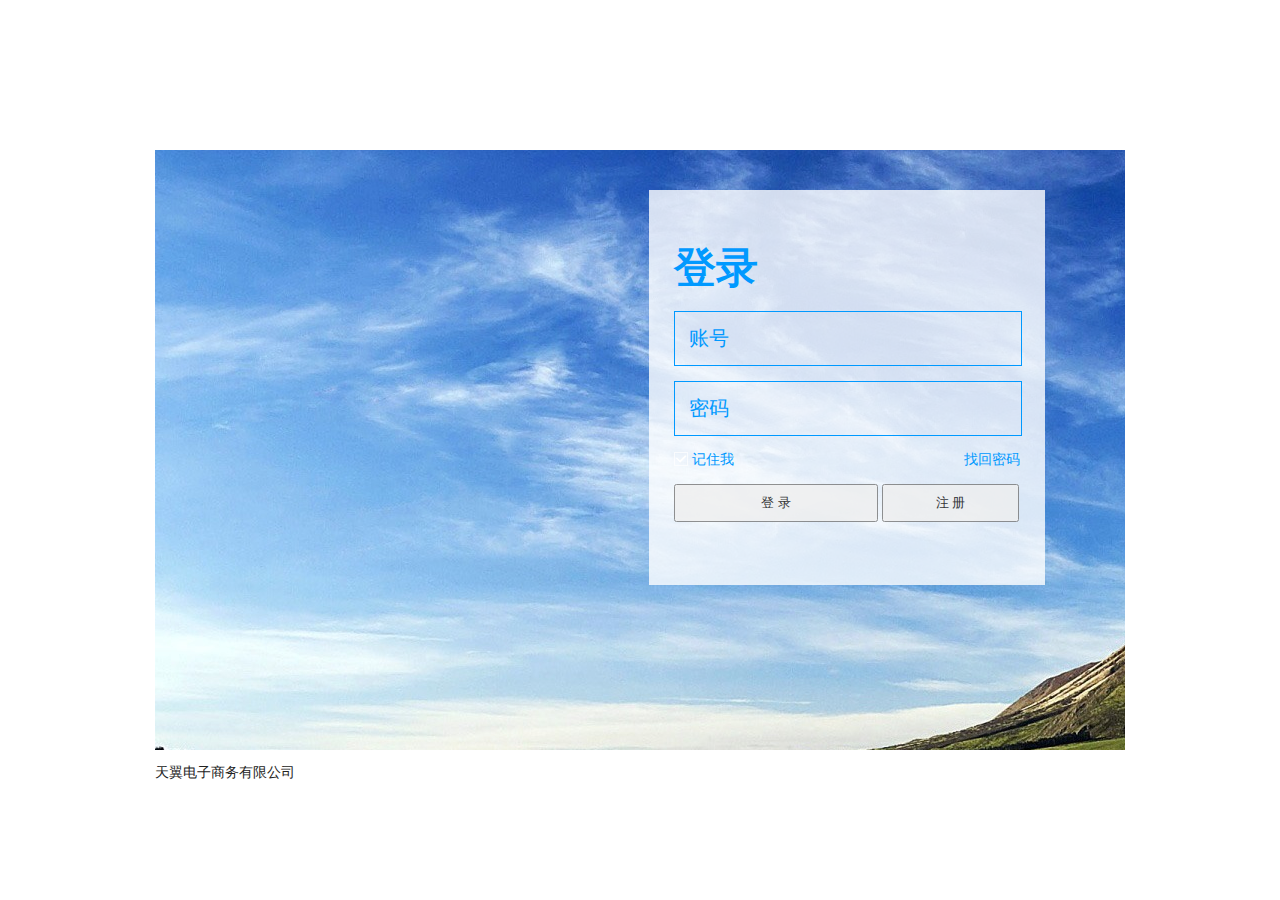
<file: src/main/webapp/index.html>
<!DOCTYPE html>
<html>
    <head>
        <title>首页</title>
        <meta charset="utf-8">
        <meta http-equiv="X-UA-Compatible" content="IE=edge">
        <meta name="viewport" content="width=device-width, initial-scale=1">
        <!--<link type="/image/x-icon" href="http://biz.ziztour.net:80/images/favicon.ico" rel="icon">-->
        <!--<link type="/image/x-icon" href="http://biz.ziztour.net:80/images/favicon.ico" rel="shortcut icon">-->

        <!-- Bootstrap -->
        <!--<link href="bootstrap/css/bootstrap.css" rel="stylesheet">-->
        <link href="css/login.css" rel="stylesheet">

        <!-- HTML5 shim and Respond.js for IE8 support of HTML5 elements and media queries -->
        <!-- WARNING: Respond.js doesn't work if you view the page via file:// -->
        <!--[if lt IE 9]>
        <script src="http://cdn.bootcss.com/html5shiv/3.7.2/html5shiv.min.js"></script>
        <script src="http://cdn.bootcss.com/respond.js/1.4.2/respond.min.js"></script>
        <![endif]-->
    </head>
    <body>
        <div class="bbs-container">
            <div class="login-panel">
                <div class="login-window-bg"></div>
                <form role="form" autocomplete="off" class="login-from">
                    <div class="login-heading">
                        登录
                    </div>
                    <div class="login-input-box">
                        <input type="text" maxlength="30" id="bbs-email" placeholder="账号" class="login-input" autocomplete="off" value="">
                    </div>

                    <div class="login-input-box">
                        <input type="password" maxlength="30" id="bbs-pwd" placeholder="密码" class="login-input" autocomplete="off" value="">
                    </div>
                    <div class="login-input-box">
                        <a class="login-checkbox">记住我</a>
                        <a class="login-forgot">找回密码</a>
                    </div>
                    <div  class="login-input-box">
                        <input type="submit" value="登  录" class="bbs-btn login-in">
                        <input type="button" value="注  册" class="bbs-btn login-reg">
                    </div>
                </form>
            </div>
            <footer>
                <p>天翼电子商务有限公司</p>
            </footer>
        </div>
        <!--&lt;!&ndash; jQuery (necessary for Bootstrap's JavaScript plugins) &ndash;&gt;-->
        <!--<script src="http://cdn.bootcss.com/jquery/1.11.1/jquery.min.js"></script>-->
        <!--&lt;!&ndash; Include all compiled plugins (below), or include individual files as needed &ndash;&gt;-->
        <!--<script src="bootstrap/js/bootstrap.min.js"></script>-->
    </body>
</html>
</file>
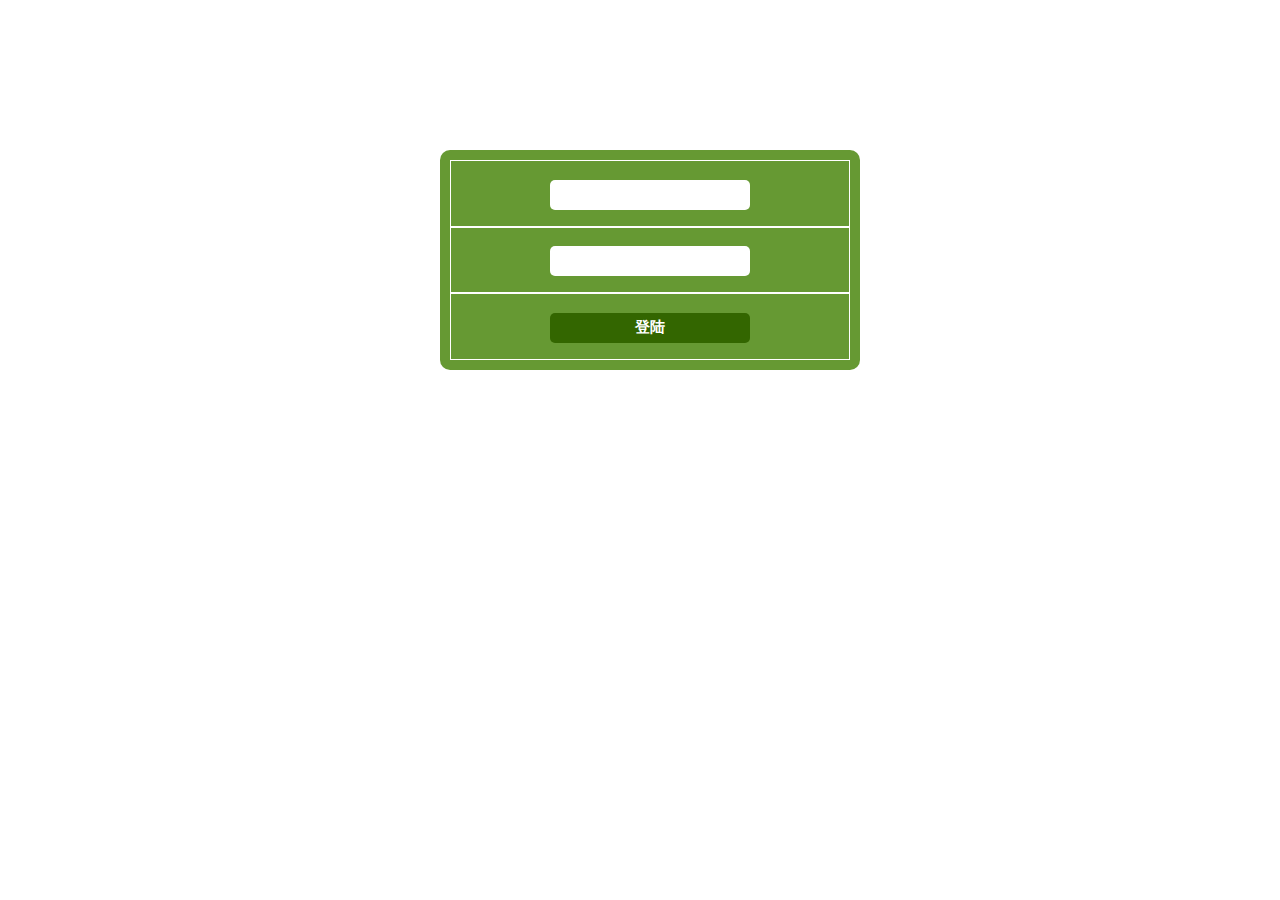
<file: src/main/webapp/manage/index.html>
<!DOCTYPE html>
<html lang="en">
<head>
	<meta charset="UTF-8">
	<title>Document</title>
	<link rel="stylesheet" type="text/css" href="../css/manage/css/login.css">
</head>
<body>
	<div class="m_login_container">
		<div class="m_login">
			<form action="">
				<p class="login"><input type="text" name="username" /></p>
				<p class="login"><input type="text" name="password" /></p>
				<p class="submit"><input type="submit" value="登陆"></p>
			</form>
		</div>
	</div>
</body>
</html>
</file>
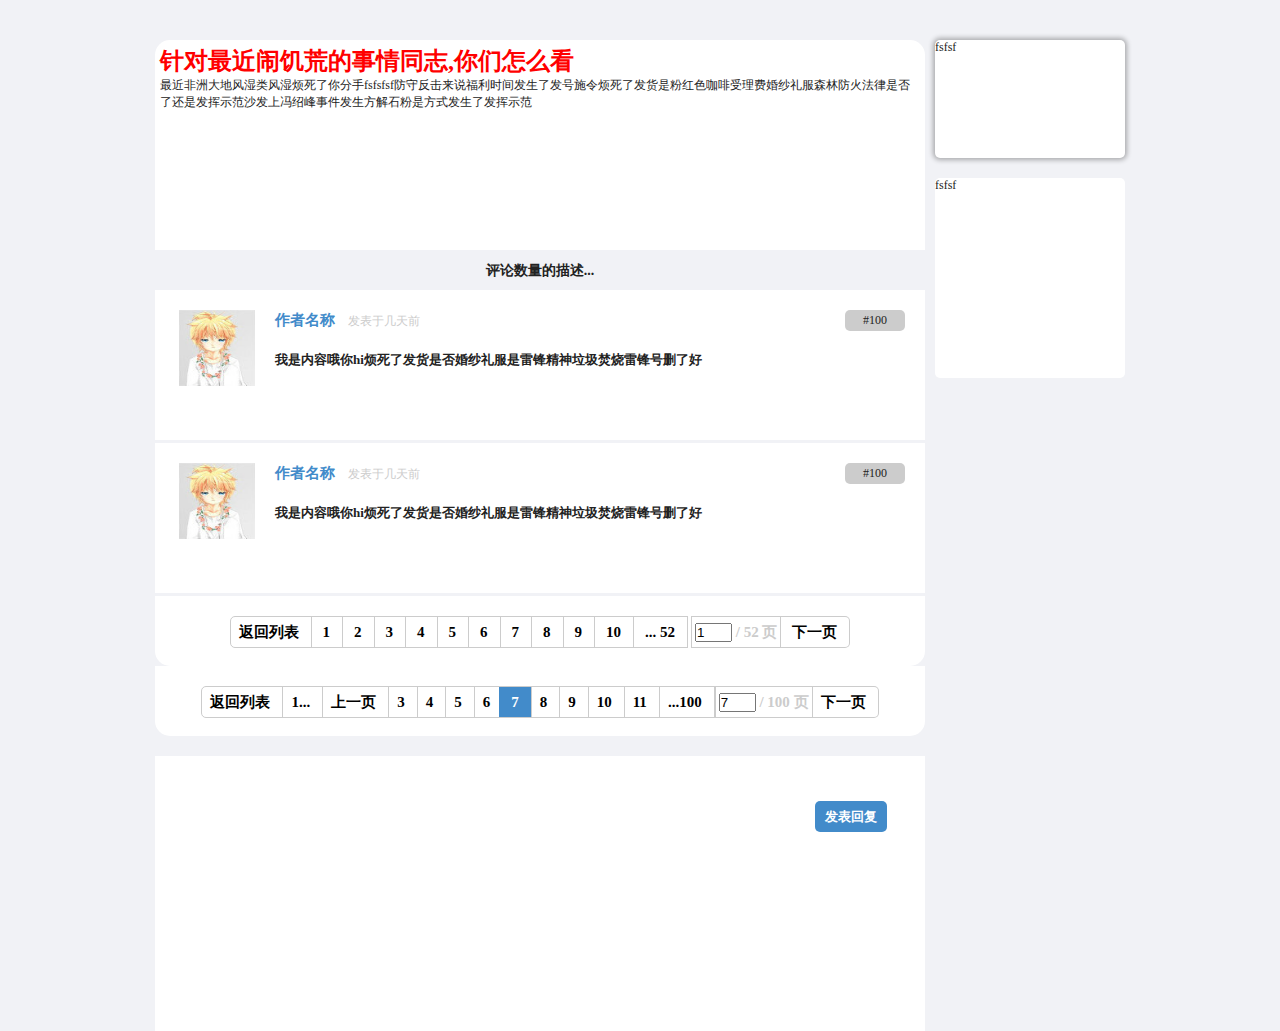
<file: src/main/webapp/reply.html>
<!DOCTYPE html>
<html>
<head>
<title>首页</title>
<meta charset="utf-8">
<meta http-equiv="X-UA-Compatible" content="IE=edge">
<meta name="viewport" content="width=device-width, initial-scale=1">
<link href="css/css/reply.css" rel="stylesheet">

<script type="text/javascript" src="js/jquery.1.11.js"></script>
<script type="text/javascript" src="js/reply.js"></script>
<body>
	<!--主题回复 s-->
	<div class="bbs_reply_container">
		<!--左边布局 s-->
		<div class="bbs_reply_container_left">
			
			<!--主题内容 s-->
			<div class="subject_content">
				<h1 style="color:red">针对最近闹饥荒的事情同志,你们怎么看</h1>
				最近非洲大地风湿类风湿烦死了你分手fsfsfsf防守反击来说福利时间发生了发号施令烦死了发货是粉红色咖啡受理费婚纱礼服森林防火法律是否了还是发挥示范沙发上冯绍峰事件发生方解石粉是方式发生了发挥示范
			</div>
				<!--主题内容 e-->
			<h3 class="front_center">评论数量的描述...</h3>
			<!--回复内容 s-->
			<div class="repl_container">	
				<div class="repl_item">
					<!--回贴人信息 s-->
					<div class="reply_personal">
						<img src="resource/image/a.jpg" alt="头像" width="76px" height="76px"/>

					</div>
					<!--回帖人信息 e-->

					<!--回贴信息 s-->
					<div class="reply_msg">
						<div  class="reply_detail">
							<a>作者名称</a>
							<span class="detail_as">发表于几天前</span>
							<span class="reply_floor">#100</span>
						</div>

						<div class="reply_content">
							我是内容哦你hi烦死了发货是否婚纱礼服是雷锋精神垃圾焚烧雷锋号删了好
						</div>
					</div>
					<!--回贴信息  e-->
				</div>
				

				<div class="repl_item">
					<!--回贴人信息 s-->
					<div class="reply_personal">
						<img src="resource/image/a.jpg" alt="头像" width="76px" height="76px"/>

					</div>
					<!--回帖人信息 e-->

					<!--回贴信息 s-->
					<div class="reply_msg">
						<div  class="reply_detail">
							<a>作者名称</a>
							<span class="detail_as">发表于几天前</span>
							<span class="reply_floor">#100</span>
						</div>

						<div class="reply_content">
							我是内容哦你hi烦死了发货是否婚纱礼服是雷锋精神垃圾焚烧雷锋号删了好
						</div>
					</div>
					<!--回贴信息  e-->
				</div>
			<!-- 	<div class="repl_item">fsfsfsfsf</div>
			<div class="repl_item">wo shi yige miaoshi </div>
			<div class="repl_item">fsfsfsfsf</div>
			<div class="repl_item">wo shi yige miaoshi </div>
			<div class="repl_item">fsfsfsfsf</div> -->
			</div>
			<!--回复内容 e-->

			<!--分页条 s-->
			<div class="pgs cl">
				<span class="pgb" id="visitedforumstmp">
				<a href="http://bbs.xiaomi.cn/forum-15-1.html">返回列表</a>
				</span>
				<div class="pg">
				<a href="http://bbs.xiaomi.cn/thread-11007923-2-1.html">1</a>
				<a href="http://bbs.xiaomi.cn/thread-11007923-2-1.html">2</a>
				<a href="http://bbs.xiaomi.cn/thread-11007923-3-1.html">3</a>
				<a href="http://bbs.xiaomi.cn/thread-11007923-4-1.html">4</a>
				<a href="http://bbs.xiaomi.cn/thread-11007923-5-1.html">5</a>
				<a href="http://bbs.xiaomi.cn/thread-11007923-6-1.html">6</a>
				<a href="http://bbs.xiaomi.cn/thread-11007923-7-1.html">7</a>
				<a href="http://bbs.xiaomi.cn/thread-11007923-8-1.html">8</a>
				<a href="http://bbs.xiaomi.cn/thread-11007923-9-1.html">9</a>
				<a href="http://bbs.xiaomi.cn/thread-11007923-10-1.html">10</a>
				<a href="http://bbs.xiaomi.cn/thread-11007923-52-1.html" class="last">... 52</a>
				<label>
				<input type="text" name="custompage" class="px" size="2" title="输入页码，按回车快速跳转" value="1" onkeydown="if(event.keyCode==13) {window.location='forum.php?mod=viewthread&amp;tid=11007923&amp;extra=page%3D1&amp;page='+this.value;; doane(event);}">
				<span title="共 52 页"> / 52 页</span>
				</label>
				<a href="http://bbs.xiaomi.cn/thread-11007923-2-1.html" class="nxt">下一页</a>
				</div>
			</div>
			<!--分页条 e-->

			<!--测试分页条 s-->

<div class='pgs'><span class='pgb' id='visitedforumstmp'> <a href='#'>返回列表</a> </span><div class='pg'><a href='http://localhsot://abc?page=1'>1...</a><a href='http://localhsot://abc?page=6'>上一页</a><a href='http://localhsot://abc?page=3'>3</a><a href='http://localhsot://abc?page=4'>4</a><a href='http://localhsot://abc?page=5'>5</a><a href='http://localhsot://abc?page=6'>6</a><a   class='active_focus' href='http://localhsot://abc?page=7'>7</a><a href='http://localhsot://abc?page=8'>8</a><a href='http://localhsot://abc?page=9'>9</a><a href='http://localhsot://abc?page=10'>10</a><a href='http://localhsot://abc?page=11'>11</a><a href='http://localhsot://abc?page=100'>...100</a><label> <input type='text' name='custompage' class='px' size='2' title='输入页码，按回车快速跳转' value='7' onkeydown='if(event.keyCode==13) {window.location='forum.php?mod=viewthread&amp;tid=11007923&amp;extra=page%3D1&amp;page='+this.value;; doane(event);}'><span title='共 100 页'> / 100 页</span> </label><a href='http://bbs.xiaomi.cn/thread-11007923-2-1.html'>下一页</a></div></div>
			<!--测试分页条 e-->

			<!--文本编辑区域 s-->
			<div class="cotent_edit">

				<div class="edits" contentEditable='true'>
					
				</div>
				
				<P class="submit_op">
					<button onclick="DomUtils.generatorReplyItem()">发表回复</button>
					
				</P>

			</div>
			<!--文本编辑区域 e-->
		</div>	
		<!--左边布局 e-->

		<!--右边布局 s-->
		<div class="bbs_reply_container_right">
			<!--浮动功能 s-->
			<div class="reply_bbs_fn">fsfsf</div>
			<!--浮动功能 s-->

			<!--其他 s-->
			<div class="reply_bbs_adv">fsfsf</div>
			<!--其他 s-->
		</div>
		<!--右边布局 e-->
	</div>
	<!--主题回复 e-->
</body>
</html>
</file>
<file: src/main/webapp/css/login.css>
@charset "utf-8";
body,
ul {
  margin: 0;
  padding: 0;
}
body {
  color: #222222;
  font-size: 14px;
  font-family: "Microsoft Yahei", "宋体", "黑体", SimSun, Verdana, sans-serif;
  font-weight: normal;
}
div {
  display: block;
}
.bbs-container {
  width: 970px;
  margin: 0px auto;
}
.bbs-btn {
  padding: 8px 15px;
  display: inline-block;
  font-weight: normal;
  text-align: center;
  white-space: nowrap;
  vertical-align: middle;
  -ms-touch-action: manipulation;
  touch-action: manipulation;
  cursor: pointer;
}
.float-left {
  float: left;
}
.float-right {
  float: right;
}
.text-left {
  text-align: left;
}
.text-center {
  text-align: center;
}
.text-right {
  text-align: right;
}
.login-panel {
  margin: 0px auto ;
  margin-top: 150px;
  width: 970px;
  height: 600px;
  position: relative;
  display: block;
  background: url("../resource/image/index-bg.jpg") no-repeat;
}
.login-panel .login-window-bg {
  position: absolute;
  display: block;
  width: 396px;
  height: 395px;
  background-color: #ffffff;
  top: 40px;
  right: 80px;
  -moz-opacity: 0.8;
  -khtml-opacity: 0.8;
  opacity: 0.8;
  filter: "alpha(opacity=80)";
  -ms-filter: "progid:DXImageTransform.Microsoft.Alpha(Opacity=80)";
}
.login-panel .login-from {
  position: absolute;
  display: block;
  height: 365px;
  width: 346px;
  color: #0099ff;
  font-size: 14px;
  top: 55px;
  right: 105px;
}
.login-panel .login-from .login-heading {
  display: block;
  padding: 35px 0 15px 0;
  font-size: 42px;
  font-weight: bold;
}
.login-panel .login-from .login-input-box {
  margin-bottom: 15px;
  display: block;
}
.login-panel .login-from .login-input {
  font-size: 20px;
  padding: 15px 14px;
  width: 318px;
  background-color: transparent !important;
  outline: none;
  border: 1px solid #0099ff;
  color: #0099ff;
  cursor: pointer;
}
.login-panel .login-from .login-checkbox {
  font-weight: normal;
  font-size: 14px;
  color: #0099ff;
  background: url("../resource/image/login_checked.png") no-repeat 0 center;
  padding-left: 18px;
  cursor: pointer;
}
.login-panel .login-from .login-checkbox:active,
.login-panel .login-from .login-checkbox:hover,
.login-panel .login-from .login-checkbox:focus {
  text-decoration: none;
  color: #0099ff;
}
.login-panel .login-from .login-forgot {
  cursor: pointer;
  color: #0099ff;
  float: right;
}
.login-panel .login-from .login-in {
  padding: 8px 85px;
  -moz-opacity: 0.8;
  -khtml-opacity: 0.8;
  opacity: 0.8;
  filter: "alpha(opacity=80)";
  -ms-filter: "progid:DXImageTransform.Microsoft.Alpha(Opacity=80)";
}
.login-panel .login-from .login-reg {
  padding: 8px 52px;
  -moz-opacity: 0.8;
  -khtml-opacity: 0.8;
  opacity: 0.8;
  filter: "alpha(opacity=80)";
  -ms-filter: "progid:DXImageTransform.Microsoft.Alpha(Opacity=80)";
}
input::-webkit-input-placeholder {
  color: #0099ff !important;
  /* WebKit browsers */
}
input:-moz-placeholder {
  color: #0099ff !important;
  /* Mozilla Firefox 4 to 18 */
}
input::-moz-placeholder {
  color: #0099ff !important;
  /* Mozilla Firefox 19+  */
}
input:-ms-input-placeholder {
  color: #0099ff !important;
  /* Internet Explorer 10+ */
}
</file>
<file: src/main/webapp/css/manage/css/login.css>
@charset "utf-8";
* {
  margin: 0;
  padding: 0;
}
body {
  font-size: 12px;
  font-family: "微软雅黑";
}
.m_login_container {
  height: 500px;
  position: relative;
}
.m_login {
  width: 400px;
  height: 200px;
  background: #669933;
  position: absolute;
  margin-left: -200px;
  margin-top: -100px;
  top: 50%;
  left: 50%;
  -webkit-border-radius: 10px;
  -moz-border-radius: 10px;
  -o-border-radius: 10px;
  -ms-border-radius: 10px;
  padding: 10px;
}
.m_login form {
  height: 100%;
}
.m_login p {
  font-size: 15px;
  height: 66.66666667px;
  box-sizing: border-box;
  border: 1px solid white;
  text-align: center;
  line-height: 66.66666667px;
}
.m_login p:after,
.m_login p :before {
  content: "";
  display: table;
}
.m_login p:after {
  clear: both;
}
.m_login p input {
  width: 200px;
  height: 30px;
  -webkit-border-radius: 5px;
  -moz-border-radius: 5px;
  -o-border-radius: 5px;
  -ms-border-radius: 5px;
  border: none;
}
.m_login p input[type='submit'] {
  background: #336600;
  cursor: pointer;
  border: none;
  -webkit-border-radius: 5px;
  -moz-border-radius: 5px;
  -o-border-radius: 5px;
  -ms-border-radius: 5px;
  color: white;
  font-weight: bold;
  font-size: 15px;
}
.m_login p input[type='submit']:hover {
  opacity: 0.5;
  filter: alpha(opacity=50);
}
</file>
<file: src/main/webapp/css/css/reply.css>
@charset "utf-8";
body,
ul {
  margin: 0;
  padding: 0;
}
body {
  color: #222222;
  font-size: 14px;
  font-family: "Microsoft Yahei", "宋体", "黑体", SimSun, Verdana, sans-serif;
  font-weight: normal;
}
div {
  display: block;
}
.bbs-container {
  width: 970px;
  margin: 0px auto;
}
.bbs-btn {
  padding: 8px 15px;
  display: inline-block;
  font-weight: normal;
  text-align: center;
  white-space: nowrap;
  vertical-align: middle;
  -ms-touch-action: manipulation;
  touch-action: manipulation;
  cursor: pointer;
}
.float-left {
  float: left;
}
.float-right {
  float: right;
}
.text-left {
  text-align: left;
}
.text-center {
  text-align: center;
}
.text-right {
  text-align: right;
}
/*动画效果*/
@-webkit-keyframes shake {
  0% {
    -webkit-transform-origin: top left;
    -webkit-transform: rotate(30deg) scale(1);
    border-bottom: 3px solid #428bca;
  }
  25% {
    -webkit-transform-origin: top left;
    -webkit-transform: rotate(10deg) scale(1);
    border-bottom: 3px solid  white;
  }
  50% {
    -webkit-transform-origin: top left;
    -webkit-transform: rotate(0deg) scale(1);
    border-bottom: 3px solid #428bca;
  }
  70% {
    -webkit-transform: translate(-10px, -5px);
    border-bottom: 3px solid #428bca;
  }
  75% {
    -webkit-transform: translate(5px, 2px);
    border-bottom: 3px solid #428bca;
  }
  100% {
    -webkit-transform: translate(0px, 1px);
    border-bottom: 3px solid #428bca;
  }
}
@-moz-keyframes shake {
  0% {
    border-bottom: 3px solid #428bca;
  }
  50% {
    border-bottom: 3px solid  white;
  }
  100% {
    border-bottom: 3px solid #428bca;
  }
}
@keyframes shake {
  0% {
    border-bottom: 3px solid #428bca;
  }
  50% {
    border-bottom: 3px solid  white;
  }
  100% {
    border-bottom: 3px solid #428bca;
  }
}
body {
  background: #f1f2f6;
  font-family: "微软雅黑";
  font-size: 12px;
}
* {
  margin: 0px;
  padding: 0px;
}
.front_conter {
  text-align: center;
}
.bbs_reply_container {
  width: 970px;
  margin: 0px auto;
  min-height: 500px;
  margin-top: 40px;
}
.bbs_reply_container h3 {
  background: #f1f2f6;
  height: 40px;
  line-height: 40px;
  font-weight: bold;
  text-align: center;
}
.bbs_reply_container h3 span {
  color: #428bca;
  font-size: 15px;
  font-weight: blod;
}
.bbs_subject_intr {
  border: 3px solid white;
  -webkit-border-radius: 15px 15px 15px 15px;
  -moz-border-radius: 15px 15px 15px 15px;
  border-radius: 15px 15px 15px 15px;
  margin-bottom: 20px;
  padding: 20px 10px;
}
.bbs_subject_intr:before,
.bbs_subject_intr:after {
  content: " ";
  display: table;
}
.bbs_subject_intr:after {
  clear: both;
}
.bbs_subject_intr .subject_hot {
  float: right;
  width: 184px;
  text-align: right;
}
.bbs_subject_intr .hl {
  color: #ff5b00;
  font-weight: bold;
  font-size: 25px;
}
.bbs_subject_intr h1 {
  padding-left: 10px;
  width: 694px;
  overflow: hidden;
  line-height: 24px;
  float: left;
  font-size: 22px;
  font-weight: normal;
}
.bbs_subject_intr h1 a {
  text-decoration: none;
  color: black;
}
.bbs_subject_intr h1 a:hover {
  color: #428bca;
  cursor: pointer;
}
.bbs_reply_container_left {
  box-sizing: border-box;
  width: 770px;
  min-height: 500px;
  float: left;
}
.bbs_reply_container_left div {
  background: white;
  -webkit-border-radius: 15px;
  -moz-border-radius: 15px;
  border-radius: 15px;
}
.bbs_reply_container_left .subject_content {
  padding: 5px;
  min-height: 200px;
  word-break: break-all;
  overflow: hidden;
  -webkit-border-radius: 15px 15px 0px 0px;
  -moz-border-radius: 15px 15px 0px 0px;
  border-radius: 15px 15px 0px 0px;
}
.bbs_reply_container_left .repl_container div.repl_item {
  -webkit-border-radius: 0;
  -moz-border-radius: 0;
  border-radius: 0;
  border-bottom: 3px solid #f1f2f6;
}
.bbs_reply_container_left .repl_container .repl_item:after {
  conent: "";
}
.bbs_reply_container_left .repl_container div.repl_item_self {
  -webkit-animation: shake 2s ease-out 0 1;
}
.bbs_reply_container_left .repl_container .repl_item {
  box-sizing: border-box;
  height: 153px;
  padding-top: 20px;
}
.bbs_reply_container_left .repl_container .repl_item div {
  -webkit-border-radius: 0px 0px 0px 0px;
  -moz-border-radius: 0px 0px 0px 0px;
  border-radius: 0px 0px 0px 0px;
  box-sizing: border-box;
}
.bbs_reply_container_left .repl_container .repl_item .reply_personal {
  width: 100px;
  float: left;
  padding-left: 24px;
}
.bbs_reply_container_left .repl_container .repl_item .reply_personal_self {
  border-left: 3px solid #428bca ! important;
  padding-left: 21px;
}
.bbs_reply_container_left .repl_container .repl_item .reply_msg {
  float: left;
  width: 670px;
  padding: 0 20px;
}
.bbs_reply_container_left .repl_container .repl_item .reply_msg .reply_detail {
  height: 21px;
  line-height: 21px;
}
.bbs_reply_container_left .repl_container .repl_item .reply_msg .reply_detail a {
  display: inline-block;
  font-size: 15px;
  color: #428bca;
  font-weight: bold;
}
.bbs_reply_container_left .repl_container .repl_item .reply_msg .reply_detail .detail_as {
  font-size: 12px;
  color: #ccc;
  padding: 0 10px;
}
.bbs_reply_container_left .repl_container .repl_item .reply_msg .reply_detail .reply_floor {
  float: right;
  display: inline-block;
  width: 60px;
  background: #ccc;
  text-align: center;
  -webkit-border-radius: 5px 5px 5px 5px;
  -moz-border-radius: 5px 5px 5px 5px;
  border-radius: 5px 5px 5px 5px;
}
.bbs_reply_container_left .repl_container .repl_item .reply_msg .reply_content {
  margin-top: 20px;
  font-size: 13px;
  font-weight: bold;
}
.bbs_reply_container_right {
  min-height: 200px;
  box-sizing: border-box;
  float: left;
  width: 190px;
  margin-left: 10px;
}
.bbs_reply_container_right div {
  background: white;
  -webkit-border-radius: 15px;
  -moz-border-radius: 15px;
  border-radius: 15px;
}
.bbs_reply_container_right .reply_bbs_fn {
  width: 190px;
  height: 118px;
  -webkit-border-radius: 5px 5px 5px 5px;
  -moz-border-radius: 5px 5px 5px 5px;
  border-radius: 5px 5px 5px 5px;
  margin-bottom: 20px;
  box-shadow: 0 0 5px 2px rgba(0, 0, 0, 0.3);
}
.bbs_reply_container_right .reply_bbs_adv {
  width: 190px;
  height: 200px;
  -webkit-border-radius: 5px 5px 5px 5px;
  -moz-border-radius: 5px 5px 5px 5px;
  border-radius: 5px 5px 5px 5px;
}
.bbs_reply_container .pgs {
  box-sizing: border-box;
  font-weight: bold;
  padding-top: 20px;
  text-align: center;
  -webkit-border-radius: 0px 0px 15px 15px;
  -moz-border-radius: 0px 0px 15px 15px;
  border-radius: 0px 0px 15px 15px;
  height: 70px;
}
.bbs_reply_container .pgs.no-border-radius {
  -webkit-border-radius: 0px 0px 0px 0px;
  -moz-border-radius: 0px 0px 0px 0px;
  border-radius: 0px 0px 0px 0px;
}
.bbs_reply_container .pgs .pg {
  display: inline-block;
}
.bbs_reply_container .pgs *:not(input) {
  height: 30px;
}
.bbs_reply_container .pgs .focus_item_style {
  background: #428bca;
  color: white;
}
.bbs_reply_container .pgs .item_hover_style {
  background: #428bca;
  color: white;
}
.bbs_reply_container .pgs a {
  border: 1px solid #ccc;
  border-left: none;
  display: inline-block;
  height: 30px;
  line-height: 30px;
  padding: 0px 12px;
  color: black;
  font-family: "微软雅黑";
  text-decoration: none;
  font-size: 15px;
  margin-left: -4px;
}
.bbs_reply_container .pgs a.active_focus {
  background: #428bca;
  color: white;
}
.bbs_reply_container .pgs a:last-child {
  -webkit-border-radius: 0px 5px 5px 0px;
  -moz-border-radius: 0px 5px 5px 0px;
  border-radius: 0px 5px 5px 0px;
}
.bbs_reply_container .pgs label {
  font-size: 15px;
  border: 1px solid #ccc;
  display: inline-block;
  position: relative;
  line-height: 30px;
  padding: 0 3px;
}
.bbs_reply_container .pgs label span {
  color: #ccc;
}
.bbs_reply_container .pgs a:not(.disabled):not(.active_focus):hover {
  background: #428bca;
  color: white;
}
.bbs_reply_container .pgs .pgb {
  display: inline-block;
  border: 1px solid #ccc;
  -webkit-border-radius: 5px 0px 0px 5px;
  -moz-border-radius: 5px 0px 0px 5px;
  border-radius: 5px 0px 0px 5px;
}
.bbs_reply_container .pgs .pgb a {
  border: none;
  -webkit-border-radius: 5px 0px 0px 5px;
  -moz-border-radius: 5px 0px 0px 5px;
  border-radius: 5px 0px 0px 5px;
}
.bbs_reply_container .cotent_edit {
  margin-top: 20px;
  height: 275px;
  box-sizing: border-box;
  -webkit-border-radius: 0px 0px 0px 0px;
  -moz-border-radius: 0px 0px 0px 0px;
  border-radius: 0px 0px 0px 0px;
}
.bbs_reply_container .cotent_edit .submit_op {
  width: 90%;
  margin: 0 auto;
  padding: 10px 0;
}
.bbs_reply_container .cotent_edit .submit_op:before,
.bbs_reply_container .cotent_edit .submit_op:after {
  content: " ";
  display: table;
}
.bbs_reply_container .cotent_edit .submit_op:after {
  clear: both;
}
.bbs_reply_container .cotent_edit .submit_op button {
  line-height: 21px;
  color: white;
  padding: 5px 10px;
  font-weight: bold;
  background: #428bca;
  border: none;
  -webkit-border-radius: 5px 5px 5px 5px;
  -moz-border-radius: 5px 5px 5px 5px;
  border-radius: 5px 5px 5px 5px;
  cursor: pointer;
  float: right;
}
</file>
